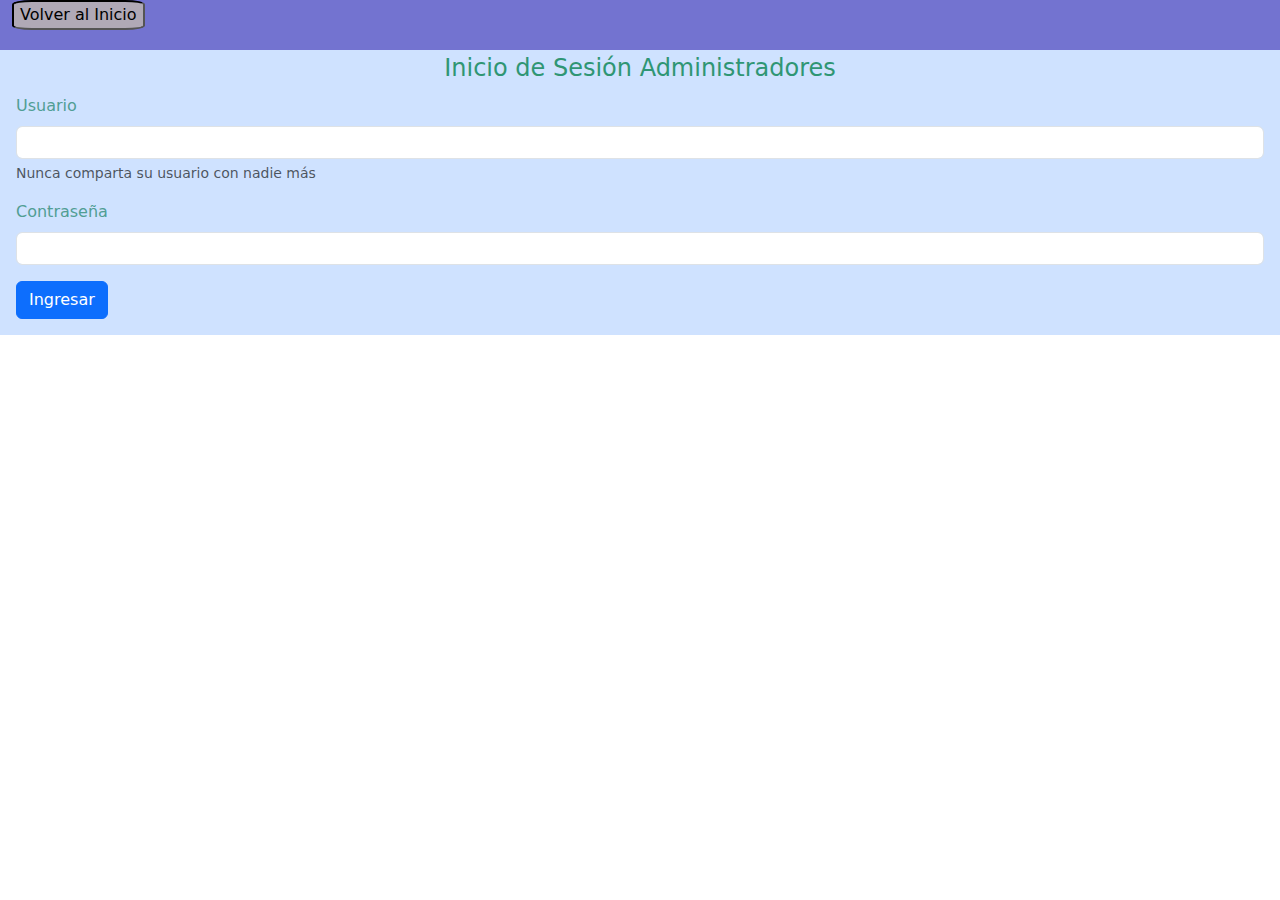
<file: sesion.html>
<!DOCTYPE html>
<html lang="es">
<head>
    <meta charset="UTF-8">
    <meta name="viewport" content="width=device-width, initial-scale=1.0">
    <link rel="stylesheet" href="/../estiloGeneral.css">
    <link href="https://cdn.jsdelivr.net/npm/bootstrap@5.3.3/dist/css/bootstrap.min.css" rel="stylesheet" integrity="sha384-QWTKZyjpPEjISv5WaRU9OFeRpok6YctnYmDr5pNlyT2bRjXh0JMhjY6hW+ALEwIH" crossorigin="anonymous">
    <title>Inicio de Sesión</title>
</head>
<body>
    <div class="fondo">
        <div class="container-xxl">
            <script src="https://cdn.jsdelivr.net/npm/bootstrap@5.3.3/dist/js/bootstrap.bundle.min.js" integrity="sha384-YvpcrYf0tY3lHB60NNkmXc5s9fDVZLESaAA55NDzOxhy9GkcIdslK1eN7N6jIeHz" crossorigin="anonymous"></script>
            <a href="/../index.html">
                <button class="button">Volver al Inicio</button>
            </a>
            
        </div>
        <form>
            <div class="titulo">
                <legend>Inicio de Sesión Administradores</legend>
    
            </div>
            <div class="p-3 mb-2 bg-primary-subtle text-primary-emphasis">
                <div class="mb-3">
                    <label for="exampleInputEmail1" class="form-label">Usuario</label>
                    <input type="usuario" class="form-control" id="usuario" aria-describedby="emailHelp" required>
                    <div id="emailHelp" class="form-text">Nunca comparta su usuario con nadie más</div>
                </div>
                <div class="mb-3">
                    <label for="exampleInputPassword1" class="form-label">Contraseña</label>
                    <input type="password" class="form-control" id="contraseña" required>
                </div>
                <button type="submit" class="btn btn-primary">Ingresar</button>
    
            </div>
        </form>
        
        <footer>
    
        </footer>
    </div>
    </body>
    </html>
</file>
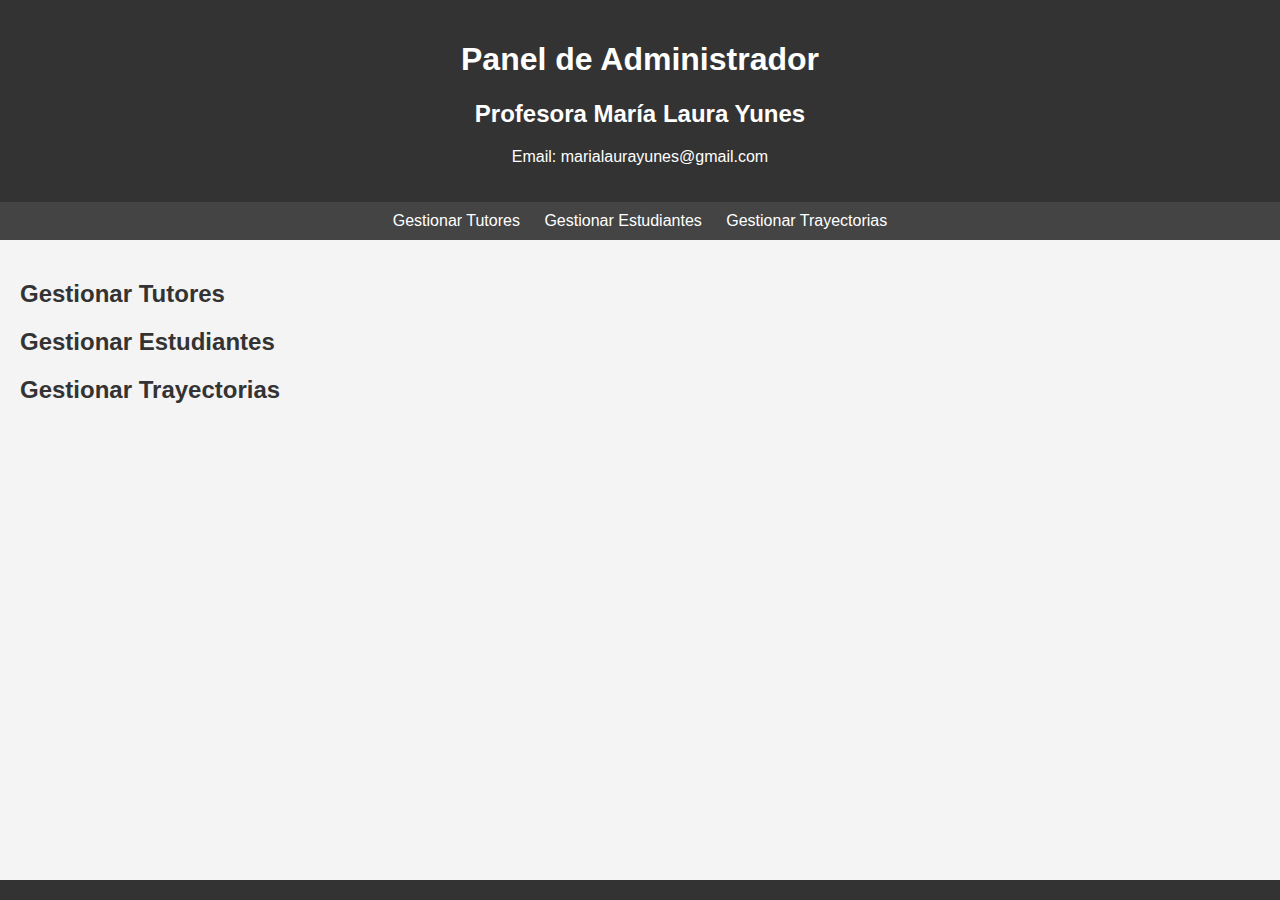
<file: administrador/administrador.html>
<!DOCTYPE html>
<html lang="es">
<head>
    <meta charset="UTF-8">
    <meta name="viewport" content="width=device-width, initial-scale=1.0">
    <title>Panel de Administrador - Profesora María Laura Yunes</title>
    <style>
        /* Estilos generales */
        body {
            font-family: Arial, sans-serif;
            background-color: #f4f4f4;
            color: #333;
            margin: 0;
            padding: 0;
        }

        /* Estilos para el encabezado */
        header {
            background-color: #333;
            color: #fff;
            padding: 20px;
            text-align: center;
        }

        /* Estilos para los enlaces de navegación */
        nav {
            background-color: #444;
            padding: 10px;
            text-align: center;
        }

        nav a {
            color: #fff;
            text-decoration: none;
            margin: 0 10px;
        }

        nav a:hover {
            text-decoration: underline;
        }

        /* Estilos para el contenido */
        main {
            padding: 20px;
        }

        /* Estilos para el pie de página */
        footer {
            background-color: #333;
            color: #fff;
            text-align: center;
            padding: 10px;
            position: fixed;
            bottom: 0;
            width: 100%;
        }
    </style>
</head>
<body>
    <header>
        <h1>Panel de Administrador</h1>
        <h2>Profesora María Laura Yunes</h2>
        <p>Email: marialaurayunes@gmail.com</p>
    </header>
    
    <nav>
        <a href="#tutores">Gestionar Tutores</a>
        <a href="#estudiantes">Gestionar Estudiantes</a>
        <a href="#trayectorias">Gestionar Trayectorias</a>
    </nav>

    <main>
        <!-- Contenido de la gestión de tutores -->
        <section id="tutores">
            <h2>Gestionar Tutores</h2>
            <!-- Aquí puedes incluir formularios o tablas para gestionar tutores -->
        </section>

        <!-- Contenido de la gestión de estudiantes -->
        <section id="estudiantes">
            <h2>Gestionar Estudiantes</h2>
            <!-- Aquí puedes incluir formularios o tablas para gestionar estudiantes -->
        </section>

        <!-- Contenido de la gestión de trayectorias -->
        <section id="trayectorias">
            <h2>Gestionar Trayectorias</h2>
            <!-- Aquí puedes incluir formularios o tablas para gestionar trayectorias -->
        </section>
    </main>

    <footer>
        <!-- <p>© 2024 Profesora María Laura Yunes</p> -->
    </footer>
</body>
</html>
</file>
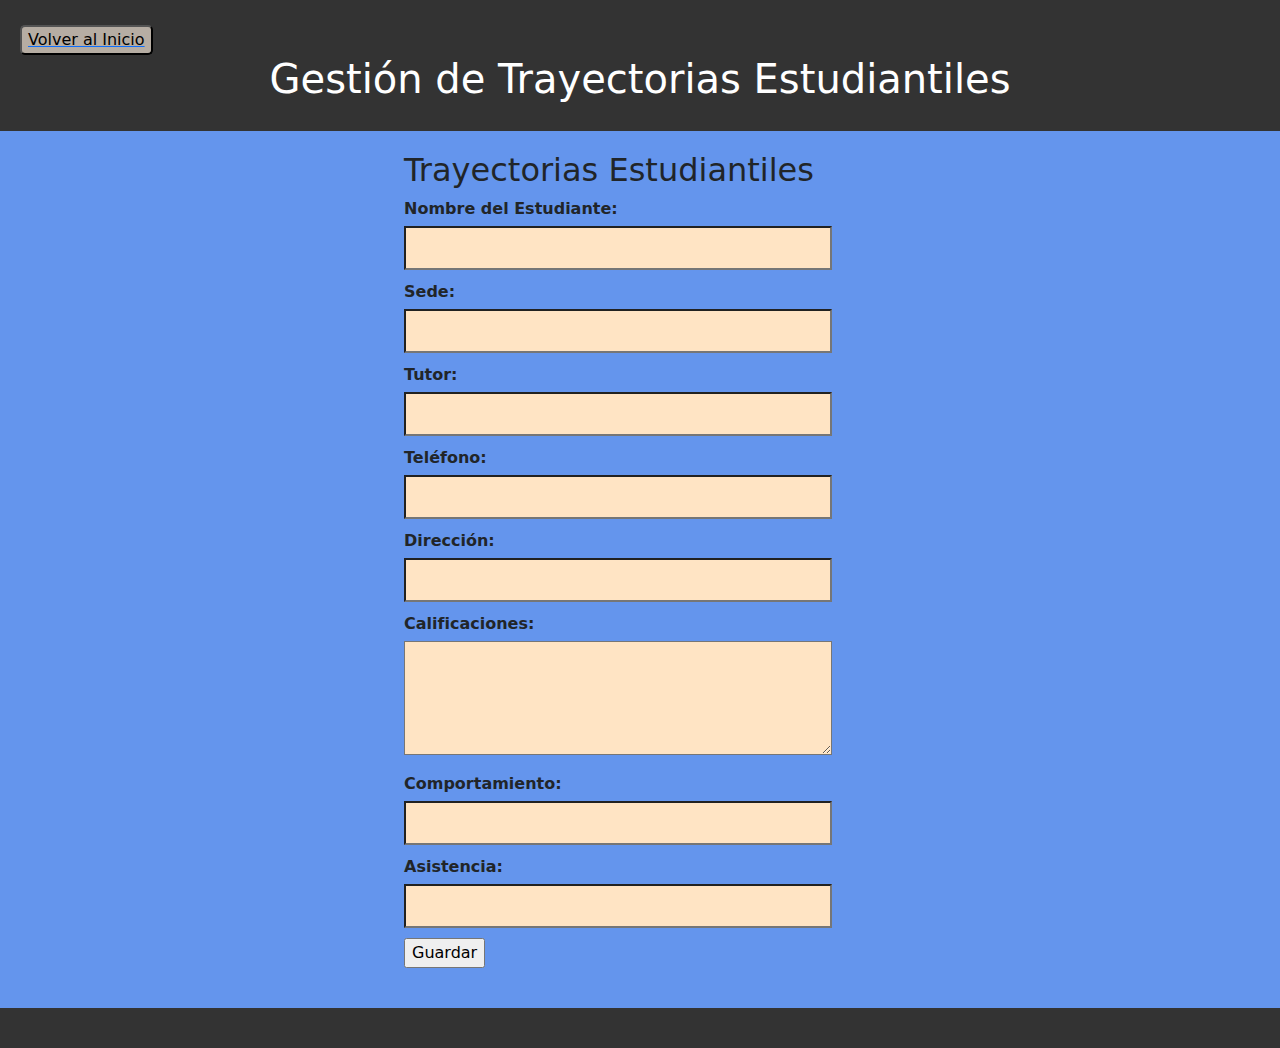
<file: estudiantes/estudiantes.html>
<!DOCTYPE html>
<html lang="es">
<head>
    <meta charset="UTF-8">
    <meta name="viewport" content="width=device-width, initial-scale=1.0">
    <title>Gestión de Trayectorias Estudiantiles</title>
    <!-- Aquí podrías enlazar tus estilos CSS -->
    <!-- <link rel="stylesheet" href="/estiloGeneral.css"> -->
    <link rel="stylesheet" href="/estudiantes/estiloEstudiantes.css">
    <link href="https://cdn.jsdelivr.net/npm/bootstrap@5.3.3/dist/css/bootstrap.min.css" rel="stylesheet" integrity="sha384-QWTKZyjpPEjISv5WaRU9OFeRpok6YctnYmDr5pNlyT2bRjXh0JMhjY6hW+ALEwIH" crossorigin="anonymous">
</head>
<body class="clase-personalizada">
    <!-- <script src="https://cdn.jsdelivr.net/npm/bootstrap@5.3.3/dist/js/bootstrap.bundle.min.js" integrity="sha384-YvpcrYf0tY3lHB60NNkmXc5s9fDVZLESaAA55NDzOxhy9GkcIdslK1eN7N6jIeHz" crossorigin="anonymous"></script> -->
    <!-- <a href="/index.html">
        <button class="button">Volver al Inicio</button> 
    </a><br><br> -->
    <header>
        <a href="/../index.html">
            <button class="button">Volver al Inicio</button> 
        </a><!-- <br><br> -->
        <h1>Gestión de Trayectorias Estudiantiles</h1>
    </header>
    <main>
        <section id="trayectorias">
            <h2>Trayectorias Estudiantiles</h2>
            <form action="#" method="post">
                <label for="nombre">Nombre del Estudiante:</label>
                <input type="text" id="nombre" name="nombre" required><br>
                
                <label for="sede">Sede:</label>
                <input type="text" id="sede" name="sede" required><br>
                
                <label for="tutor">Tutor:</label>
                <input type="text" id="tutor" name="tutor" required><br>
                
                <label for="telefono">Teléfono:</label>
                <input type="tel" id="telefono" name="telefono" required><br>
                
                <label for="direccion">Dirección:</label>
                <input type="text" id="direccion" name="direccion" required><br>
                
                <label for="calificaciones">Calificaciones:</label>
                <textarea id="calificaciones" name="calificaciones" rows="4" cols="50" required></textarea><br>
                
                <label for="comportamiento">Comportamiento:</label>
                <input type="text" id="comportamiento" name="comportamiento" required><br>
                
                <label for="asistencia">Asistencia:</label>
                <input type="text" id="asistencia" name="asistencia" required><br>
                
                <input type="submit" value="Guardar">
            </form>
        </section>
    </main>
    <footer>
        <!-- Aquí podrías incluir información de contacto o créditos -->
        <!-- <p>© 2024 Proyecto de María Laura Yunes</p> -->
    </footer>
</body>
</html>
</file>
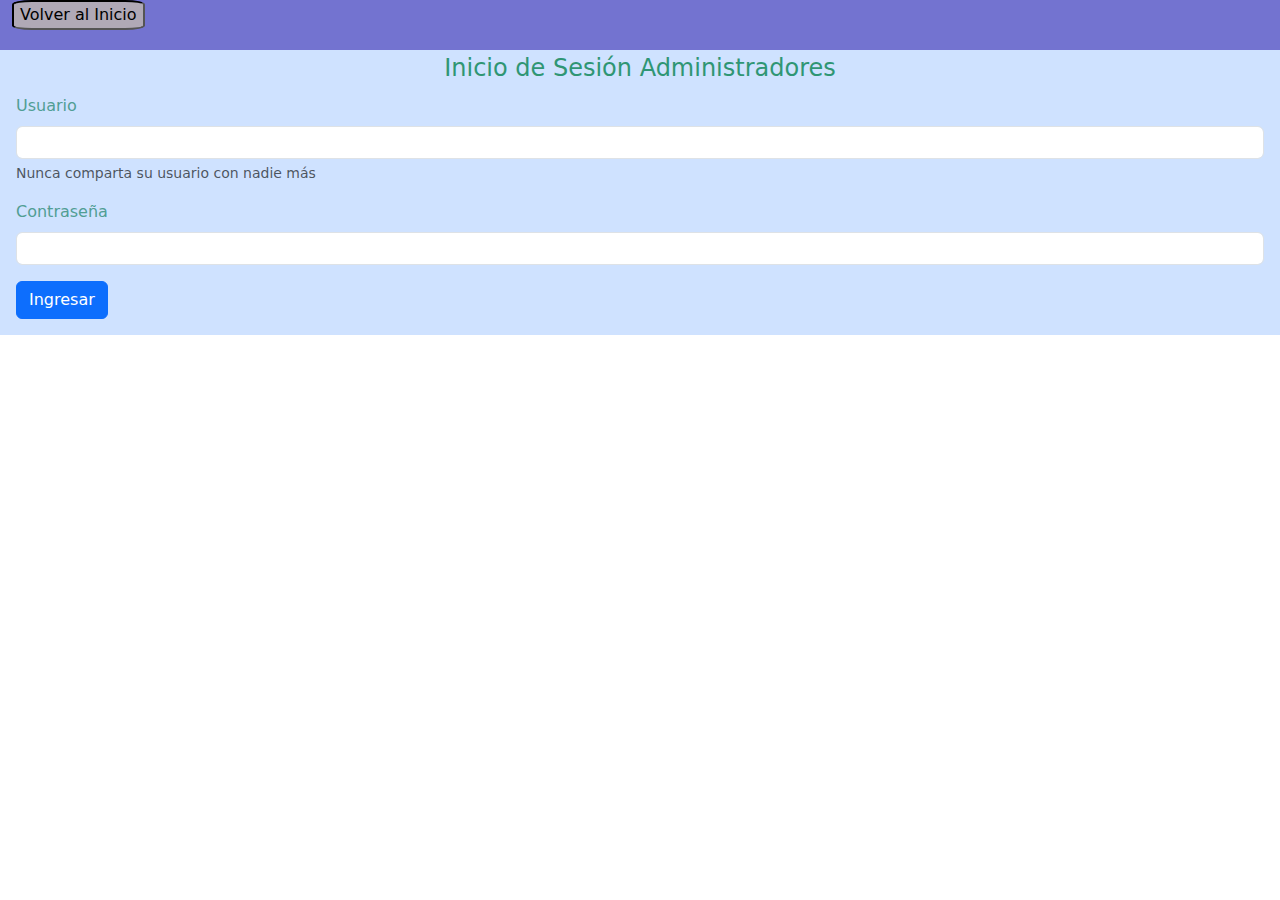
<file: sesion/sesion.html>
<!DOCTYPE html>
<html lang="es">
<head>
    <meta charset="UTF-8">
    <meta name="viewport" content="width=device-width, initial-scale=1.0">
    <link rel="stylesheet" href="/sesion/estiloGeneral.css">
    <link href="https://cdn.jsdelivr.net/npm/bootstrap@5.3.3/dist/css/bootstrap.min.css" rel="stylesheet" integrity="sha384-QWTKZyjpPEjISv5WaRU9OFeRpok6YctnYmDr5pNlyT2bRjXh0JMhjY6hW+ALEwIH" crossorigin="anonymous">
    <title>Inicio de Sesión</title>
</head>
<body>
    <div class="fondo">
        <div class="container-xxl">
            <script src="https://cdn.jsdelivr.net/npm/bootstrap@5.3.3/dist/js/bootstrap.bundle.min.js" integrity="sha384-YvpcrYf0tY3lHB60NNkmXc5s9fDVZLESaAA55NDzOxhy9GkcIdslK1eN7N6jIeHz" crossorigin="anonymous"></script>
            <a href="/../index.html">
                <button class="button">Volver al Inicio</button>
            </a>
            
        </div>
        <form>
            <div class="titulo">
                <legend>Inicio de Sesión Administradores</legend>
    
            </div>
            <div class="p-3 mb-2 bg-primary-subtle text-primary-emphasis">
                <div class="mb-3">
                    <label for="exampleInputEmail1" class="form-label">Usuario</label>
                    <input type="usuario" class="form-control" id="usuario" aria-describedby="emailHelp" required>
                    <div id="emailHelp" class="form-text">Nunca comparta su usuario con nadie más</div>
                </div>
                <div class="mb-3">
                    <label for="exampleInputPassword1" class="form-label">Contraseña</label>
                    <input type="password" class="form-control" id="contraseña" required>
                </div>
                <button type="submit" class="btn btn-primary">Ingresar</button>
    
            </div>
        </form>
        
        <footer>
    
        </footer>
    </div>
    </body>
    </html>
</file>
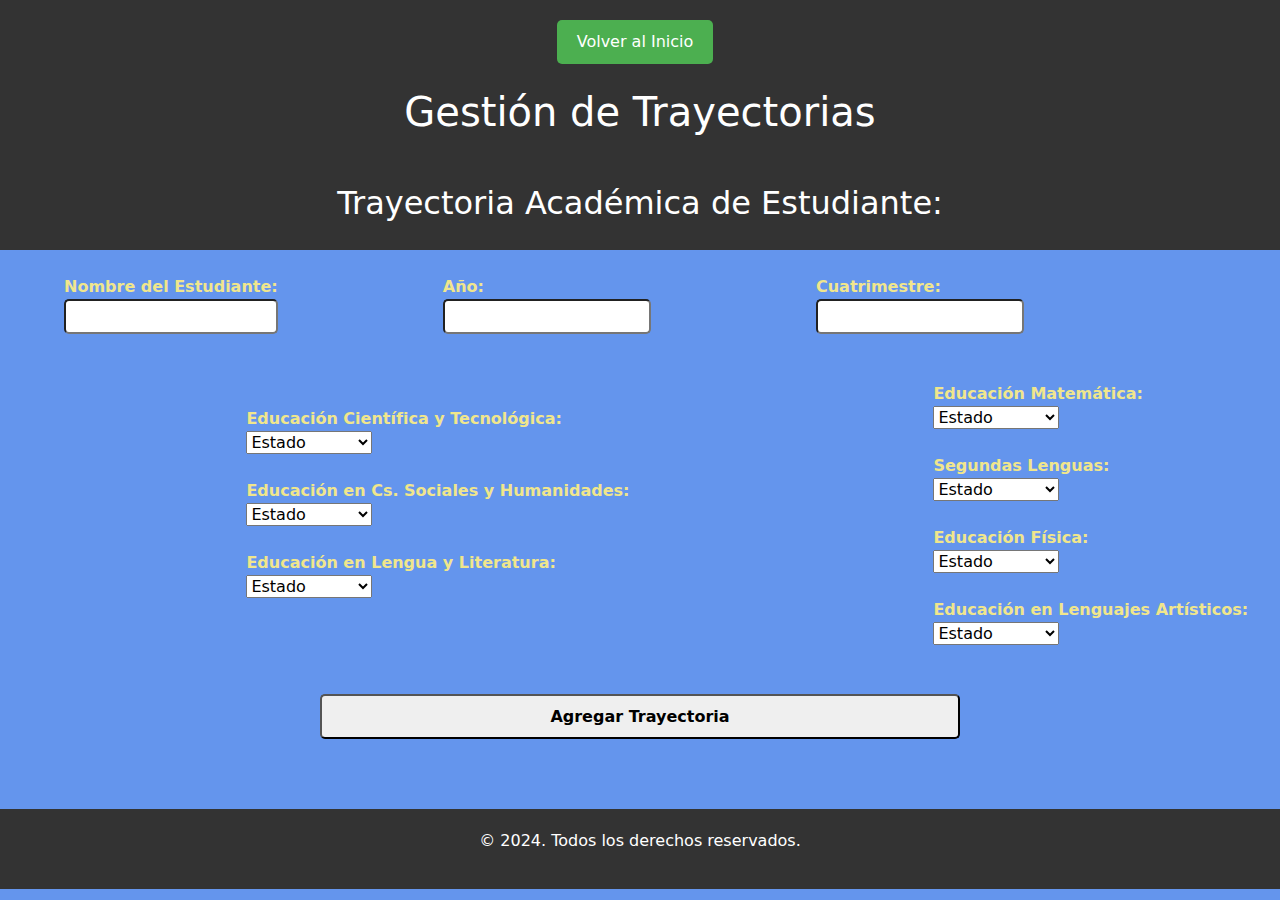
<file: trayectoria/trayectorias.html>
<!DOCTYPE html>
<html lang="es">
<head>
    <meta charset="UTF-8">
    <meta name="viewport" content="width=device-width, initial-scale=1.0">
    <title>Trayectorias Académicas de Estudiantes</title>
    <link rel="stylesheet" href="/trayectoria/estiloTRAYECTORIAS.css">
    <link rel="stylesheet" href="/trayectoria/estiloTRAYECTORIAS.css">
    <link href="https://cdn.jsdelivr.net/npm/bootstrap@5.3.3/dist/css/bootstrap.min.css" rel="stylesheet" integrity="sha384-QWTKZyjpPEjISv5WaRU9OFeRpok6YctnYmDr5pNlyT2bRjXh0JMhjY6hW+ALEwIH" crossorigin="anonymous">
</head>
<body class="clase-personalizada">
    <script src="https://cdn.jsdelivr.net/npm/bootstrap@5.3.3/dist/js/bootstrap.bundle.min.js" integrity="sha384-YvpcrYf0tY3lHB60NNkmXc5s9fDVZLESaAA55NDzOxhy9GkcIdslK1eN7N6jIeHz" crossorigin="anonymous"></script>
    <header>
        <a href="/../index.html">
            <button class="boton" type="button">Volver al Inicio</button> 
        </a><br><br>
        <h1>Gestión de Trayectorias</h1>
    </header>
    
    <header>
    <!-- Trayectoria de un estudiante -->
    <div class="trayectoria">
        <h2>Trayectoria Académica de Estudiante: <span id="nombreEstudianteMostrar"></span></h2>
        <div id="trayectoriaEstudiante">
            <!-- Aquí se mostrará la trayectoria del estudiante -->
        </div>
    </div>
    </header>
    <!-- Formulario para ingresar los datos del estudiante -->
    <form id="formularioEstudiante">
        <div class="datos" >
        <label for="nombreEstudiante">Nombre del Estudiante: </label><br>
        <input type="text" class="info" name="nombreEstudiante"><br><br>
        </div>
        <div class="datos" >
        <label for="anio">Año: </label><br>
        <input type="text" class="info"  id="anio" name="anio"><br><br>
        </div>
        <div class="datos" >
        <label for="cuatrimestre">Cuatrimestre: </label><br>
        <input type="text" class="info"  id="cuatrimestre" name="cuatrimestre"><br><br>
        </div>
    </form>
    <form id="materias">
        <div class="materias1">
        <!-- Educación Científica y Tecnológica -->
        <label for="cientificaTecnologica">Educación Científica y Tecnológica:</label><br>
        <select id="cientificaTecnologica" name="cientificaTecnologica">
            <option value="Estado">Estado</option>
            <option value="Aprobado">Aprobado</option>
            <option value="No Aprobado">No Aprobado</option>
        </select><br><br>

        <!-- Educación en Cs. Sociales y Humanidades -->
        <label for="socialesHumanidades">Educación en Cs. Sociales y Humanidades:</label><br>
        <select id="socialesHumanidades" name="socialesHumanidades">
            <option value="Estado">Estado</option>
            <option value="Aprobado">Aprobado</option>
            <option value="No Aprobado">No Aprobado</option>
        </select><br><br>

        <!-- Educación en Lengua y Literatura -->
        <label for="lenguaLiteratura">Educación en Lengua y Literatura:</label><br>
        <select id="lenguaLiteratura" name="lenguaLiteratura">
            <option value="Estado">Estado</option>
            <option value="Aprobado">Aprobado</option>
            <option value="No Aprobado">No Aprobado</option>
        </select><br><br>
        </div>

        <div class="materias2">
        <!-- Educación Matemática -->
        <label for="matematica">Educación Matemática:</label><br>
        <select id="matematica" name="matematica">
            <option value="Estado">Estado</option>
            <option value="Aprobado">Aprobado</option>
            <option value="No Aprobado">No Aprobado</option>
        </select><br><br>

        <!-- Segundas Lenguas -->
        <label for="segundasLenguas">Segundas Lenguas:</label><br>
        <select id="segundasLenguas" name="segundasLenguas">
            <option value="Estado">Estado</option>
            <option value="Aprobado">Aprobado</option>
            <option value="No Aprobado">No Aprobado</option>
        </select><br><br>

        <!-- Educación Física -->
        <label for="educacionFisica">Educación Física:</label><br>
        <select id="educacionFisica" name="educacionFisica">
            <option value="Estado">Estado</option>
            <option value="Aprobado">Aprobado</option>
            <option value="No Aprobado">No Aprobado</option>
        </select><br><br>

        <!-- Educación en Lenguajes Artísticos -->
        <label for="lenguajesArtisticos">Educación en Lenguajes Artísticos:</label><br>
        <select id="lenguajesArtisticos" name="lenguajesArtisticos">
            <option value="Estado">Estado</option>
            <option value="Aprobado">Aprobado</option>
            <option value="No Aprobado">No Aprobado</option>
        </select><br><br>
        </div>
        
    </form><br>
    <input type="submit" value="Agregar Trayectoria" class="botonFinal">

    <footer>
        <p>&copy; 2024. Todos los derechos reservados.</p>
    </footer>
</body>
</html>
</file>
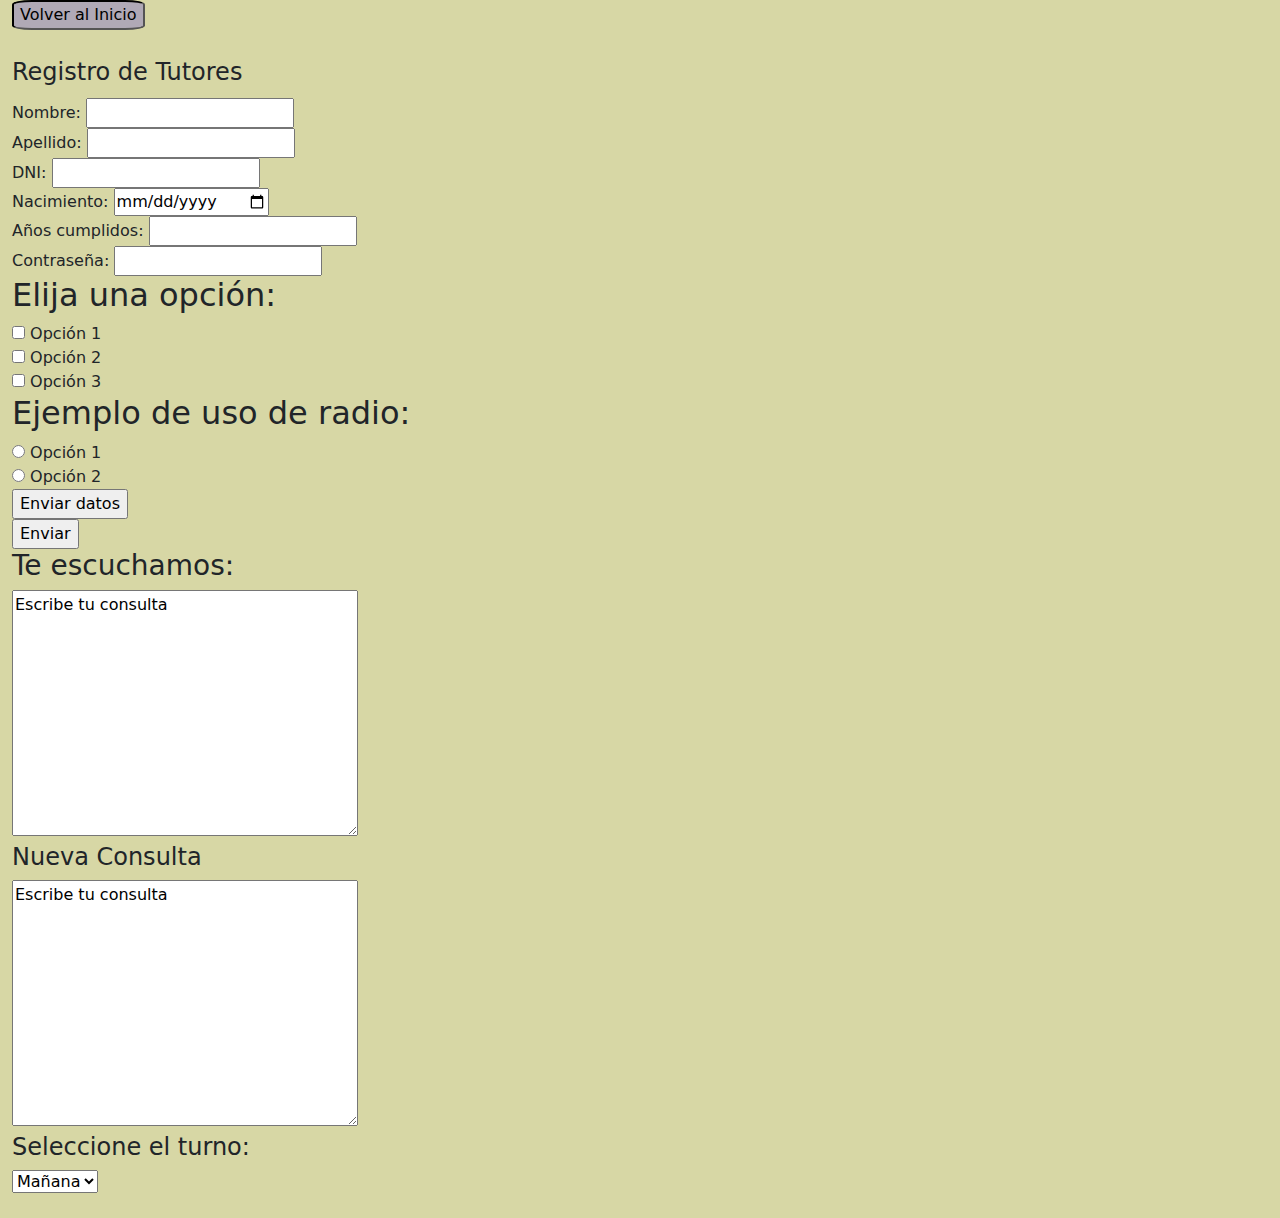
<file: tutores/tutores.html>
<!DOCTYPE html>
<html lang="en">
<head>
    <meta charset="UTF-8">
    <meta name="viewport" content="width=device-width, initial-scale=1.0">
    <link rel="stylesheet" href="/tutores/estiloGeneral.css">
    <link href="https://cdn.jsdelivr.net/npm/bootstrap@5.3.3/dist/css/bootstrap.min.css" rel="stylesheet" integrity="sha384-QWTKZyjpPEjISv5WaRU9OFeRpok6YctnYmDr5pNlyT2bRjXh0JMhjY6hW+ALEwIH" crossorigin="anonymous">
    <title>Registro de Tutores</title>
</head>
<body class="fondotut">
    <div class="container-xxl">

        <script src="https://cdn.jsdelivr.net/npm/bootstrap@5.3.3/dist/js/bootstrap.bundle.min.js" integrity="sha384-YvpcrYf0tY3lHB60NNkmXc5s9fDVZLESaAA55NDzOxhy9GkcIdslK1eN7N6jIeHz" crossorigin="anonymous"></script>
        <a href="/../index.html">
            <button class="button">Volver al Inicio</button> 
        </a><br><br>
        <form action="......" method="post" target="_blank" class="formulariotut">
            <fieldset>
                <legend>Registro de Tutores</legend>
                <label for="nombre">Nombre:</label>
                <input type="text" id="nombre" name="nombre" required><br>
                
                <label for="apellido">Apellido:</label>
                <input type="text" id="apellido" name="apellido" required><br>
                
                <label for="dni">DNI:</label>
                <input type="text" id="dni" name="dni"><br>
                
                <label for="nacimiento">Nacimiento:</label>
                <input type="date" id="nacimiento" name="nacimiento"><br>
                
                <label for="edad">Años cumplidos:</label>
                <input type="number" id="edad" name="edad"><br>
                
                <label for="contraseña">Contraseña:</label>
                <input type="password" id="contraseña" name="contraseña" maxlength="6"><br>
                
                <h2>Elija una opción:</h2>
                <input type="checkbox" id="opcion1" name="opcion" value="1">
                <label for="opcion1">Opción 1</label><br>
                
                <input type="checkbox" id="opcion2" name="opcion" value="2">
                <label for="opcion2">Opción 2</label><br>
                
                <input type="checkbox" id="opcion3" name="opcion" value="3">
                <label for="opcion3">Opción 3</label><br>
                
                <h2>Ejemplo de uso de radio:</h2>
                <input type="radio" id="radio1" name="opcion_radio" value="1">
                <label for="radio1">Opción 1</label><br>
                
                <input type="radio" id="radio2" name="opcion_radio" value="2">
                <label for="radio2">Opción 2</label><br>
                
                <input type="submit" value="Enviar datos">
            </fieldset>
            
            <fieldset>
                <input type="submit" value="Enviar">
                <h3>Te escuchamos:</h3>
                <textarea name="comentario" rows="10" cols="40">Escribe tu consulta</textarea>
            </fieldset> 
            
            <h4>Nueva Consulta</h4>
            <textarea name="nueva_consulta" rows="10" cols="40">Escribe tu consulta</textarea>
            
            <h4>Seleccione el turno:</h4>
            <select name="turno">
                <option>Mañana</option>
                <option>Tarde</option>
                <option>Noche</option>  
            </select>
        </form>
        <footer class="footertut">
            <br>
        </footer>
    </div>
</body>
<footer>
    
</footer>
</html>
</file>
<file: estiloGeneral.css>
.button
{
    border-radius: 15%;
    border-bottom: 10%;
    border-style: inset;
    background-color: rgb(176, 169, 182) ;
}
.button:hover
{
    background-color: rgba(171, 85, 224, 0.493);
}
.fondo
{
    background-color: rgb(115, 115, 208);
}

.fondotut
{
    background-color: rgb(215, 215, 165);
}

.titulo
{
    margin-bottom: 20px;
    color: rgb(47, 150, 116);
    text-align: center;
}

.formulariotut
{
    text-align: justify;
}

.form-label
{
    color: rgb(81, 158, 148);
    
}

.form-control
{
    width: 10%;
    height: 10%;
}

.form-text
{
    color: rgb(81, 158, 148);
    
}

.footertut
{
    background-color: rgb(215, 215, 165);
}
</file>
<file: estudiantes/estiloEstudiantes.css>
/* Estilo para el encabezado */
.button{
  display: flex;
  margin-top: 5px;
  border-radius: 5px;
  background-color: rgb(182, 173, 163);
}
.button:hover
{
    background-color: rgba(171, 85, 224, 0.493);
}

header {
    background-color: #333; /* Color de fondo oscuro */
    color: white; /* Texto en color blanco */
    padding: 20px; /* Espaciado interno */
    text-align: center; /* Alineación centrada del texto */
  }
  
  /* Estilo para el título principal */
  h1 {
    margin: 0; /* Elimina el margen superior e inferior */
  }
  
  /* Estilo para el contenido principal */
  main {
    padding: 20px; /* Espaciado interno */
    margin-left: 30%;
;
  }
  
  /* Estilo para la sección de trayectorias */
  #trayectorias {
    margin-bottom: 20px; /* Margen inferior */
  }
  
  /* Estilo para los campos del formulario */
  form label {
    display: block; /* Mostrar etiquetas en bloques */
    margin-bottom: 5px; /* Margen inferior */
    font-weight: bold;
  }
  
  form input[type="text"],
  form input[type="tel"],
  form textarea {
    /* width: 100%; */ /* Ancho completo */
    width: 50%;
    margin-bottom: 10px; /* Margen inferior */
    padding: 8px; /* Espaciado interno */
    background-color:bisque;
  }
  
  /* Estilo para el pie de página */
  footer {
    background-color: #333; /* Color de fondo oscuro */
    color: white; /* Texto en color blanco */
    padding: 20px; /* Espaciado interno */
    text-align: center; /* Alineación centrada del texto */
  }
  

  .clase-personalizada {
    background-color:cornflowerblue; /* anula el fondo de bootstrap */
  }
</file>
<file: sesion/estiloGeneral.css>
.button
{
    border-radius: 15%;
    border-bottom: 10%;
    border-style: inset;
    background-color: rgb(176, 169, 182) ;
}
.button:hover
{
    background-color: rgba(171, 85, 224, 0.493);
}
.fondo
{
    background-color: rgb(115, 115, 208);
}

.fondotut
{
    background-color: rgb(215, 215, 165);
}

.titulo
{
    margin-bottom: 20px;
    color: rgb(47, 150, 116);
    text-align: center;
}

.formulariotut
{
    text-align: justify;
}

.form-label
{
    color: rgb(81, 158, 148);
    
}

.form-control
{
    width: 10%;
    height: 10%;
}

.form-text
{
    color: rgb(81, 158, 148);
    
}

.footertut
{
    background-color: rgb(215, 215, 165);
}
</file>
<file: trayectoria/estiloTRAYECTORIAS.css>
/* Estilos generales */
header {
    background-color: #625b5b; /* Color de fondo oscuro */
    color: white; /* Texto en color blanco */
    padding: 20px; /* Espaciado interno */
    text-align: center; /* Alineación centrada del texto */
}

body {
    font-family: Arial, sans-serif;
    background-color: #f4f4f4;
    color: #333;
    margin: 0;
    padding: 0;
}

.clase-personalizada{
    background-color: cornflowerblue;
}
.button{
    display: flex;
    margin-top: 5px;
    border-radius: 5px;
  }
header{
    background-color: #333; /* Color de fondo oscuro */
    color: white; /* Texto en color blanco */
    padding: 20px; /* Espaciado interno */
    text-align: center;
}
/* Estilos para la clase Trayectoria */
 /* .trayectoria {
    border: 2px solid #4CAF50; */ /* Borde verde */
    /* border-radius: 10px;
    padding: 15px;
    margin-bottom: 30px;
    background-color: #fff;
    box-shadow: 0 0 10px rgba(0, 128, 0, 0.3); */ /* Sombra verde */
/* } */ 


#formularioEstudiante{
    width: 75%;
    margin-left: 5%;
    margin-top: 25px;
    justify-content: space-between;
    display: flex;
    font-weight: bold;
    color:khaki;
}
.info{
    width: 100%;
    border-radius: 5px;
    height: 35px;
    display: flex;
}

#materias{
    margin-left: 5%;
    color: khaki;
    font-weight: bold;
    display: flex;
}

.materias1{
    margin-top: 25px;
    margin-left: 15%;
    justify-content: space-between;
}
.materias2{
    margin-left: 25%;
}
/* Estilos para los espacios curriculares */
.espacio-curricular {
    margin-bottom: 10px;
    padding: 10px;
    background-color: #d9f2d9; /* Fondo verde claro */
    border-radius: 5px;
}

/* Estilos para los nombres de espacios curriculares */
.nombre {
    font-weight: bold;
}

/* Estilos para los cuatrimestres */
.cuatrimestre {
    margin-bottom: 15px;
}

/* Estilos para los botones */
.boton {
    background-color: #4CAF50; /* Verde */
    color: #fff;
    padding: 10px 20px;
    border: none;
    border-radius: 5px;
    cursor: pointer;
    margin-right: 10px;
    text-align: left;
}

.boton:hover {
    background-color: #45a049; /* Verde más oscuro */
}
.botonFinal{
   margin-left: 25%;
   width: 50%;
   height: 45px;
   border-radius: 5px;
    margin-bottom: 70px;
    font-weight: bold;
}
footer {
    background-color: #333; /* Color de fondo oscuro */
    color: white; /* Texto en color blanco */
    padding: 20px; /* Espaciado interno */
    text-align: center; /* Alineación centrada del texto */
  }
</file>
<file: tutores/estiloGeneral.css>
.button
{
    border-radius: 15%;
    border-bottom: 10%;
    border-style: inset;
    background-color: rgb(176, 169, 182) ;
}
.button:hover
{
    background-color: rgba(171, 85, 224, 0.493);
}
.fondo
{
    background-color: rgb(115, 115, 208);
}

.fondotut
{
    background-color: rgb(215, 215, 165);
}

.titulo
{
    margin-bottom: 20px;
    color: rgb(47, 150, 116);
    text-align: center;
}

.formulariotut
{
    text-align: justify;
}

.form-label
{
    color: rgb(81, 158, 148);
    
}

.form-control
{
    width: 10%;
    height: 10%;
}

.form-text
{
    color: rgb(81, 158, 148);
    
}

.footertut
{
    background-color: rgb(215, 215, 165);
}
</file>
